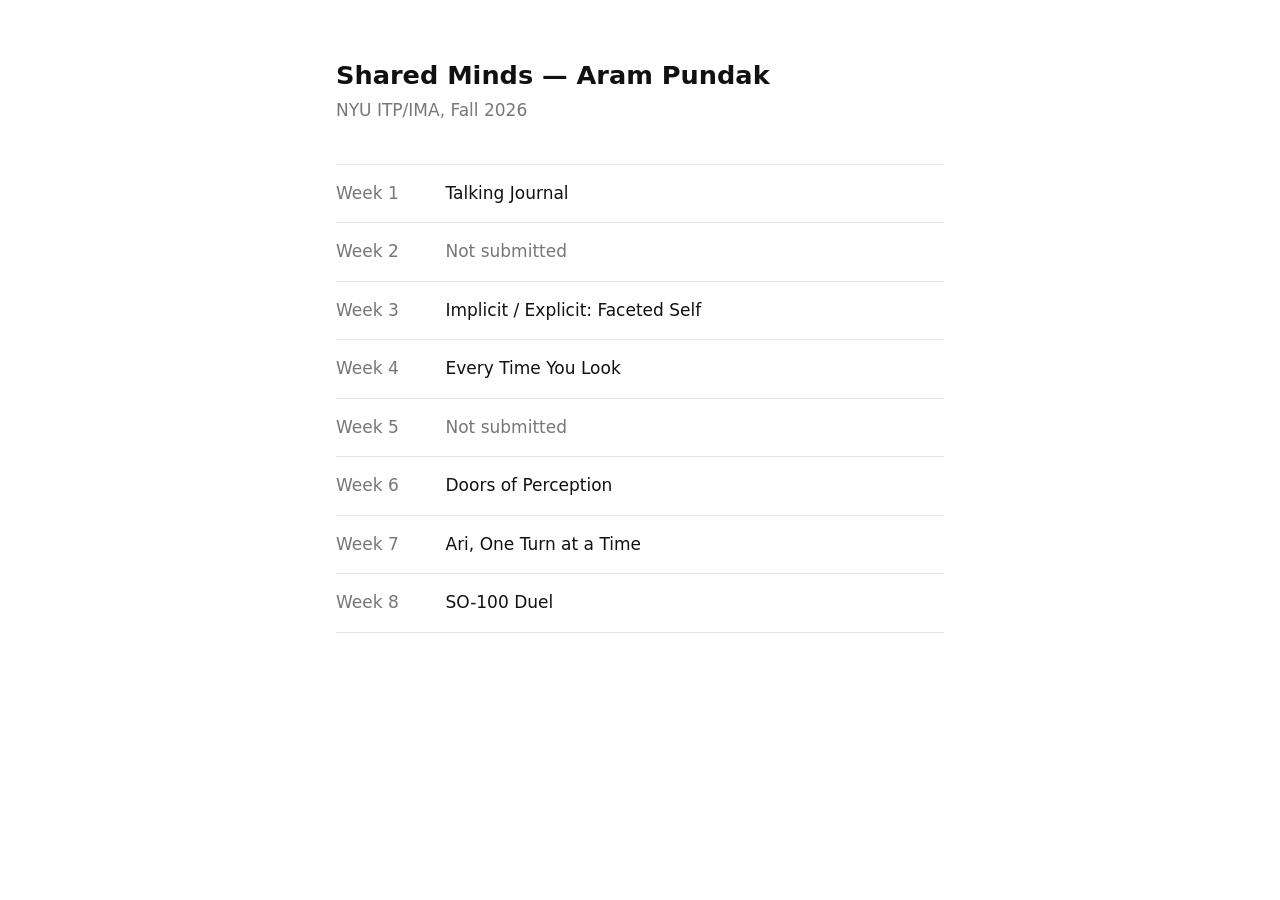
<file: index.html>
<!doctype html>
<html lang="en">
<head>
  <meta charset="utf-8">
  <meta name="viewport" content="width=device-width, initial-scale=1">
  <title>Shared Minds — Aram Pundak</title>
  <style>
    :root { --ink: #111; --dim: #777; --line: #e6e6e6; --bg: #fff; }
    @media (prefers-color-scheme: dark) {
      :root { --ink: #eee; --dim: #999; --line: #2a2a2a; --bg: #111; }
    }
    * { box-sizing: border-box; }
    body {
      margin: 0; background: var(--bg); color: var(--ink);
      font: 17px/1.5 system-ui, -apple-system, sans-serif;
    }
    main { max-width: 640px; margin: 0 auto; padding: 56px 16px; }
    h1 { font-size: 1.6rem; margin: 0; }
    .sub { color: var(--dim); margin: 4px 0 40px; }
    ol { list-style: none; margin: 0; padding: 0; border-top: 1px solid var(--line); }
    li { border-bottom: 1px solid var(--line); }
    a, .none { display: flex; gap: 16px; padding: 16px 0; color: inherit; text-decoration: none; }
    .none { color: var(--dim); }
    a:hover .title { text-decoration: underline; }
    .week { color: var(--dim); min-width: 5.5em; font-variant-numeric: tabular-nums; }
  </style>
</head>
<body>
  <main>
    <h1>Shared Minds — Aram Pundak</h1>
    <p class="sub">NYU ITP/IMA, Fall 2026</p>
    <ol id="weeks"></ol>
  </main>

  <script>
    // Add one line per week: [week number, folder, title]
    // Use null for the folder to list a week without a link.
    const WEEKS = [
      [1, "01-talking-journal",   "Talking Journal"],
      [2, null,                   "Not submitted"],
      [3, "03-implicit-explicit", "Implicit / Explicit: Faceted Self"],
      [4, "04-every-time-you-look", "Every Time You Look"],
      [5, null,                   "Not submitted"],
      [6, "06-embeddings",        "Doors of Perception"],
      [7, "07-spatial",           "Ari, One Turn at a Time"],
      [8, "08-body",              "SO-100 Duel"],
    ];

    const list = document.getElementById("weeks");
    for (const [n, folder, title] of WEEKS) {
      const li = document.createElement("li");
      const row = document.createElement(folder ? "a" : "div");
      if (folder) row.href = folder + "/";
      else row.className = "none";
      row.innerHTML = `<span class="week">Week ${n}</span><span class="title"></span>`;
      row.querySelector(".title").textContent = title;
      li.appendChild(row);
      list.appendChild(li);
    }
  </script>
</body>
</html>
</file>
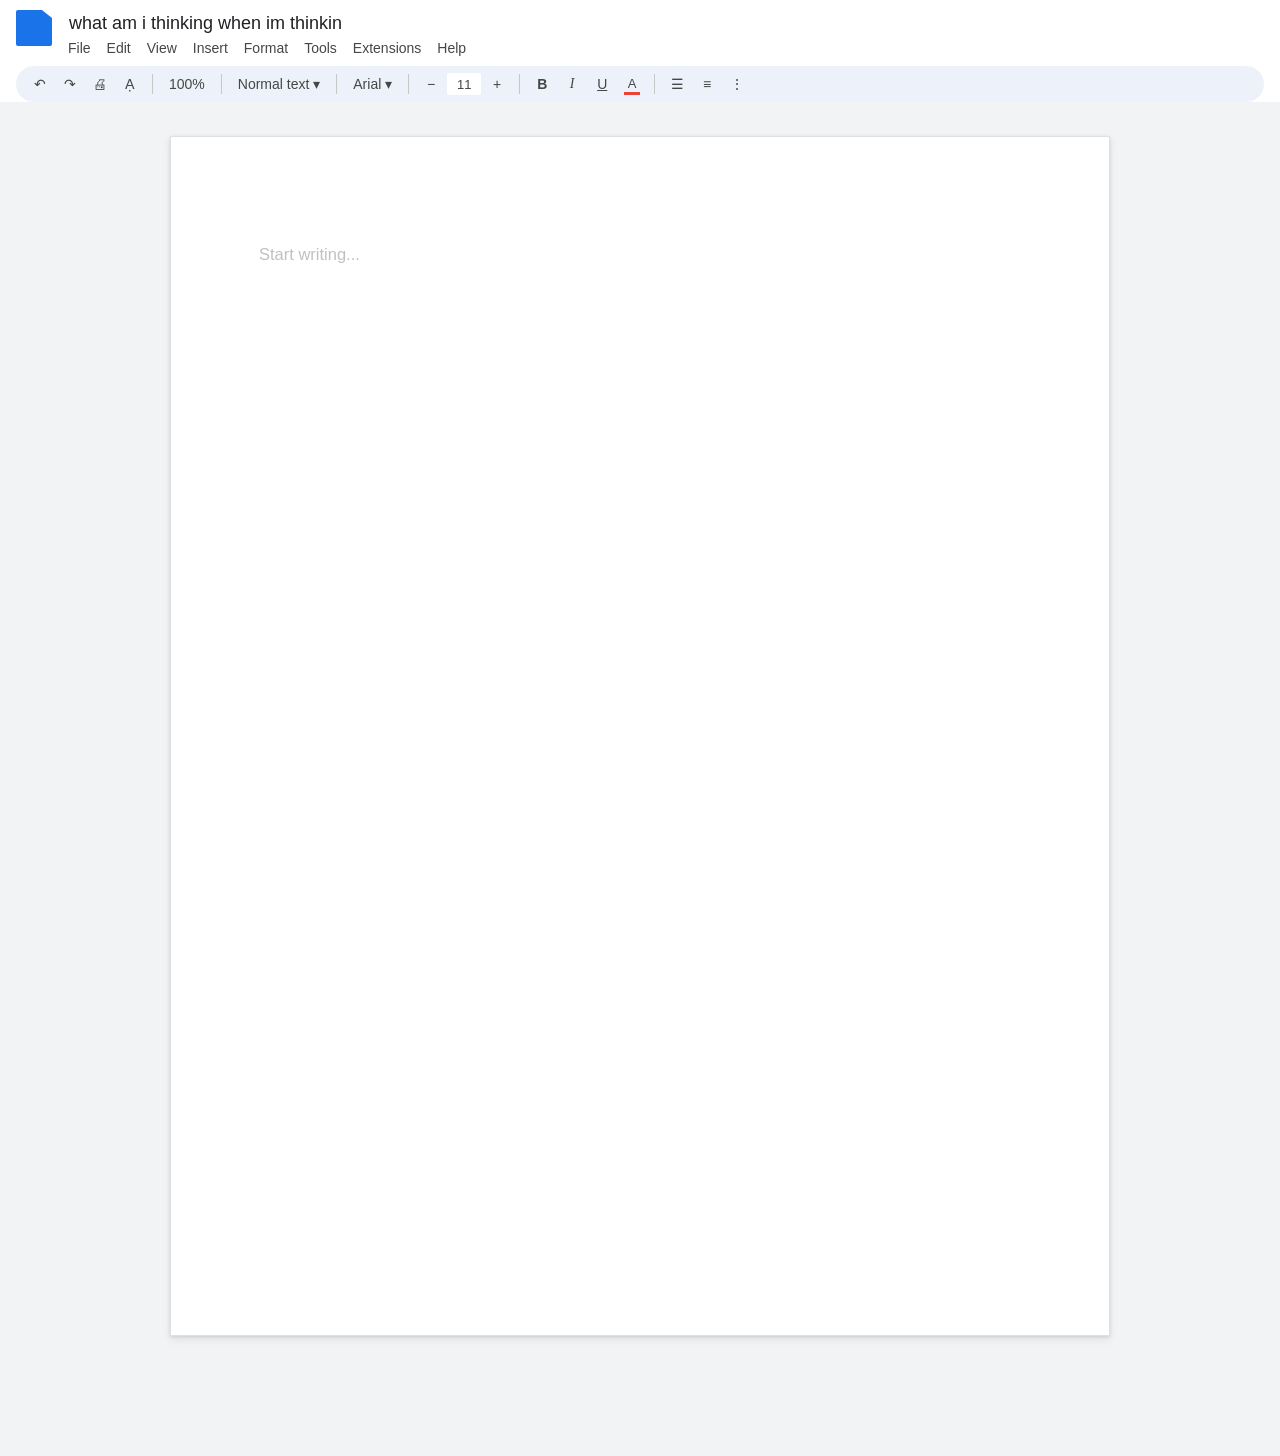
<file: 01-talking-journal/index.html>
<!DOCTYPE html>
<html lang="en">
<head>
  <meta charset="UTF-8">
  <meta name="viewport" content="width=device-width, initial-scale=1.0">
  <title>what am i thinking when im thinkin</title>
  <link rel="stylesheet" href="style.css">
</head>
<body>

  <!--
    ============================================================
    DECORATIVE CHROME — everything in <header> and .toolbar is
    set dressing. No IDs, no event listeners, nothing for
    script.js to touch. aria-hidden keeps screen readers out of
    the fake UI so they land straight on the document.
    ============================================================
  -->
  <header class="chrome" aria-hidden="true">

    <div class="chrome-top">
      <div class="doc-icon"></div>

      <div class="chrome-titles">
        <!-- Looks like an editable title, is a plain div. -->
        <div class="doc-title">what am i thinking when im thinkin</div>

        <div class="menu">
          <span>File</span>
          <span>Edit</span>
          <span>View</span>
          <span>Insert</span>
          <span>Format</span>
          <span>Tools</span>
          <span>Extensions</span>
          <span>Help</span>
        </div>
      </div>
    </div>

    <div class="toolbar">
      <span class="tool">&#8630;</span>
      <span class="tool">&#8631;</span>
      <span class="tool">&#128424;</span>
      <span class="tool">A&#803;</span>
      <span class="divider"></span>
      <span class="tool wide">100%</span>
      <span class="divider"></span>
      <span class="tool wide">Normal text &#9662;</span>
      <span class="divider"></span>
      <span class="tool wide">Arial &#9662;</span>
      <span class="divider"></span>
      <span class="tool">&minus;</span>
      <span class="tool boxed">11</span>
      <span class="tool">+</span>
      <span class="divider"></span>
      <span class="tool bold">B</span>
      <span class="tool italic">I</span>
      <span class="tool underline">U</span>
      <span class="tool swatch"></span>
      <span class="divider"></span>
      <span class="tool">&#9776;</span>
      <span class="tool">&#8801;</span>
      <span class="tool">&#8942;</span>
    </div>

  </header>

  <!--
    ============================================================
    THE ACTUAL APP — the only three things script.js knows about
    are #page, #log and #composer.
    ============================================================
  -->
  <main class="canvas">
    <div class="page" id="page">

      <!-- Your lines and the app's replies get appended here. -->
      <div id="log"></div>

      <!-- Chromeless textarea: looks like typing straight into the doc. -->
      <textarea
        id="composer"
        rows="1"
        spellcheck="false"
        autocomplete="off"
        placeholder="Start writing..."
        aria-label="Journal entry"></textarea>

    </div>
  </main>

  <script src="script.js"></script>
</body>
</html>
</file>
<file: 01-talking-journal/style.css>
/* ============================================================
   A Journal That Talks Back
   Layout is two pieces: fixed decorative chrome at the top,
   and a scrolling gray canvas holding one white "page".
   ============================================================ */

:root {
  --docs-gray-backdrop: #f1f3f4;
  --docs-border: #e0e0e0;
  --docs-text: #202124;
  --docs-muted: #5f6368;
  --docs-toolbar-bg: #edf2fa;
  --docs-blue: #1a73e8;

  --entry-text: #202124;
  --reply-text: #80868b;
}

* {
  box-sizing: border-box;
}

body {
  margin: 0;
  background: var(--docs-gray-backdrop);
  font-family: Roboto, "Helvetica Neue", Arial, sans-serif;
  color: var(--docs-text);
  -webkit-font-smoothing: antialiased;
}

/* ============================================================
   DECORATIVE CHROME
   Sticks to the top; the canvas scrolls underneath it.
   ============================================================ */

.chrome {
  position: sticky;
  top: 0;
  z-index: 10;
  background: #fff;
  padding: 8px 16px 0;
  user-select: none;
  cursor: default;
}

.chrome-top {
  display: flex;
  align-items: flex-start;
  gap: 12px;
  padding-bottom: 4px;
}

/* Blue document icon, faked with a rectangle + clipped corner. */
.doc-icon {
  width: 36px;
  height: 36px;
  flex: none;
  margin-top: 2px;
  background: var(--docs-blue);
  border-radius: 2px;
  clip-path: polygon(0 0, 72% 0, 100% 22%, 100% 100%, 0 100%);
}

.chrome-titles {
  min-width: 0;
}

.doc-title {
  font-size: 18px;
  line-height: 24px;
  color: var(--docs-text);
  padding: 2px 4px;
  margin-bottom: 2px;
  border: 1px solid transparent;
  border-radius: 2px;
  white-space: nowrap;
  overflow: hidden;
  text-overflow: ellipsis;   /* truncates on narrow screens, like Docs */
}

.menu {
  display: flex;
  gap: 16px;
  font-size: 14px;
  color: #444746;
  padding-left: 4px;
  flex-wrap: wrap;
}

/* Rounded gray pill, like the current Docs toolbar. */
.toolbar {
  display: flex;
  align-items: center;
  gap: 2px;
  background: var(--docs-toolbar-bg);
  border-radius: 24px;
  padding: 4px 10px;
  margin: 6px 0 10px;
  font-size: 14px;
  color: #444746;
  overflow: hidden;
  white-space: nowrap;
}

.tool {
  display: inline-flex;
  align-items: center;
  justify-content: center;
  min-width: 28px;
  height: 28px;
  padding: 0 4px;
  border-radius: 4px;
  line-height: 1;
}

.tool.wide {
  min-width: auto;
  padding: 0 8px;
}

.tool.boxed {
  background: #fff;
  border-radius: 2px;
  min-width: 34px;
  height: 22px;
  font-size: 13px;
}

.tool.bold      { font-weight: 700; }
.tool.italic    { font-style: italic; font-family: Georgia, serif; }
.tool.underline { text-decoration: underline; }

/* Text-color "A" with a red bar under it. */
.tool.swatch {
  width: 22px;
  height: 22px;
  background:
    linear-gradient(#ea4335, #ea4335) bottom / 16px 3px no-repeat;
  position: relative;
}
.tool.swatch::before {
  content: "A";
  font-size: 13px;
  line-height: 16px;
}

.divider {
  width: 1px;
  height: 20px;
  background: #c7c7c7;
  margin: 0 6px;
  flex: none;
}

/* ============================================================
   THE PAGE
   ============================================================ */

.canvas {
  padding: 24px 16px 120px;
}

.page {
  width: 100%;
  max-width: 940px;          /* a touch wider than a real Letter page */
  min-height: 1200px;        /* scaled to keep roughly paper proportions */
  margin: 0 auto;
  background: #fff;
  border: 1px solid var(--docs-border);
  box-shadow: 0 1px 3px rgba(60, 64, 67, 0.15),
              0 4px 8px rgba(60, 64, 67, 0.08);
  padding: 104px 88px;       /* generous margins, scaled with the sheet */
  cursor: text;              /* whole sheet reads as writable */
}

/* Shared body-text metrics for entries, replies and the composer,
   so the composer is visually indistinguishable from a real line. */
#log,
#composer {
  font-family: Arial, Helvetica, sans-serif;
  font-size: 16.5px;
  line-height: 1.65;
}

/* Your writing: normal document body text. */
.entry {
  margin: 0 0 14px;
  color: var(--entry-text);
  white-space: pre-wrap;     /* preserves spacing you typed */
  word-wrap: break-word;
}

/* The app's reply: indented, italic, gray — a margin comment. */
.reply {
  margin: -6px 0 20px 36px;
  color: var(--reply-text);
  font-style: italic;
  word-wrap: break-word;
}

/* Fade both in so lines arrive rather than snap in. */
.entry,
.reply {
  animation: rise 260ms ease-out;
}

@keyframes rise {
  from { opacity: 0; transform: translateY(3px); }
  to   { opacity: 1; transform: none; }
}

/* ============================================================
   THINKING DOT
   Shown during the pause. Sometimes it fades out with nothing
   after it — that silence is a feature.
   ============================================================ */

.thinking {
  height: 8px;
  margin: -6px 0 20px 36px;
  opacity: 0;
  transition: opacity 220ms ease;
}

.thinking.visible {
  opacity: 1;
}

.thinking .dot {
  display: block;
  width: 6px;
  height: 6px;
  border-radius: 50%;
  background: #bdc1c6;
  animation: breathe 1.1s ease-in-out infinite;
}

@keyframes breathe {
  0%, 100% { opacity: 0.35; }
  50%      { opacity: 1; }
}

/* ============================================================
   COMPOSER
   A textarea with every visual trace of being a control removed.
   ============================================================ */

#composer {
  display: block;
  width: 100%;
  border: none;
  outline: none;
  resize: none;
  padding: 0;
  margin: 0;
  overflow: hidden;          /* JS grows the height instead */
  background: transparent;
  color: var(--entry-text);
  caret-color: var(--entry-text);
}

#composer::placeholder {
  color: #bdc1c6;
}

/* ============================================================
   SMALL SCREENS
   Drop the paper margins so the text isn't a narrow column.
   ============================================================ */

@media (max-width: 700px) {
  .page {
    padding: 40px 24px;
    min-height: 70vh;
  }
  .canvas {
    padding: 12px 8px 80px;
  }
  .menu {
    gap: 10px;
    font-size: 13px;
  }
}
</file>
